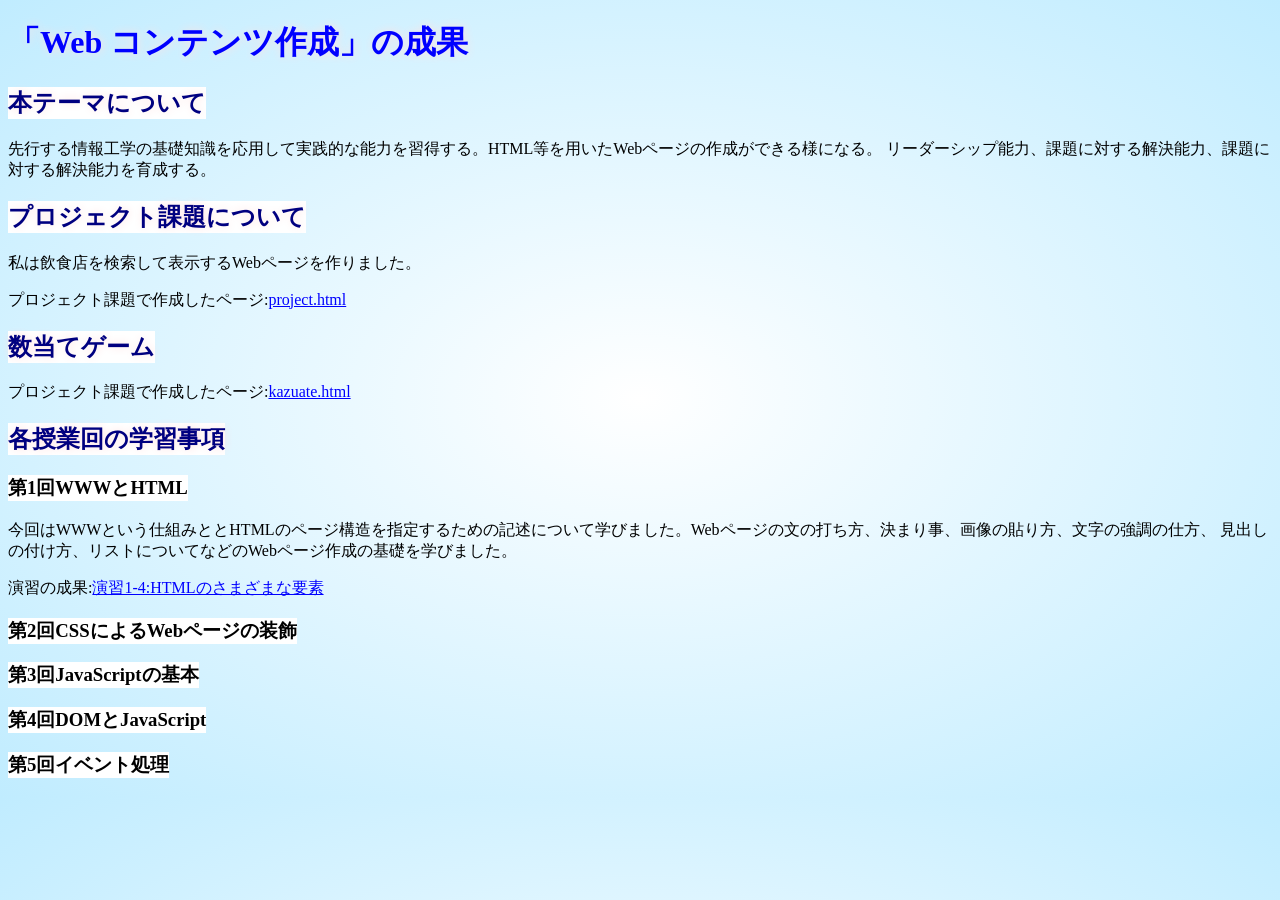
<file: index.html>
<!DOCTYPE html>
<html>
  <head>
    <meta charset="utf-8">
    <title>My test page</title>
    <link rel="stylesheet" href="style.css">
  </head>
  <body>
    <h1>「Web コンテンツ作成」の成果</h1>
    <h2>本テーマについて</h2>
    先行する情報工学の基礎知識を応用して実践的な能力を習得する。HTML等を用いたWebページの作成ができる様になる。
    リーダーシップ能力、課題に対する解決能力、課題に対する解決能力を育成する。
    <h2>プロジェクト課題について</h2>
    <p>私は飲食店を検索して表示するWebページを作りました。</p>
    プロジェクト課題で作成したページ:<a href="./project.html"
			title="project.html"
			target="_blank">project.html</a>
    <h2>数当てゲーム</h2>
    プロジェクト課題で作成したページ:<a href="./kazuate.html"
			title="kazuate.html"
			target="_blank">kazuate.html</a>
    <h2>各授業回の学習事項</h2>
    <h3>第1回WWWとHTML</h3>
    <p>今回はWWWという仕組みととHTMLのページ構造を指定するための記述について学びました。Webページの文の打ち方、決まり事、画像の貼り方、文字の強調の仕方、
    見出しの付け方、リストについてなどのWebページ作成の基礎を学びました。</p>
    <p>演習の成果:<a href="./practice-html/elements.html"
			title="elements.html"
			target="_blank">演習1-4:HTMLのさまざまな要素</a></p>
    <h3>第2回CSSによるWebページの装飾</h3>
    <h3>第3回JavaScriptの基本</h3>
    <h3>第4回DOMとJavaScript</h3>
    <h3>第5回イベント処理</h3>
  </body>
</html>
</file>
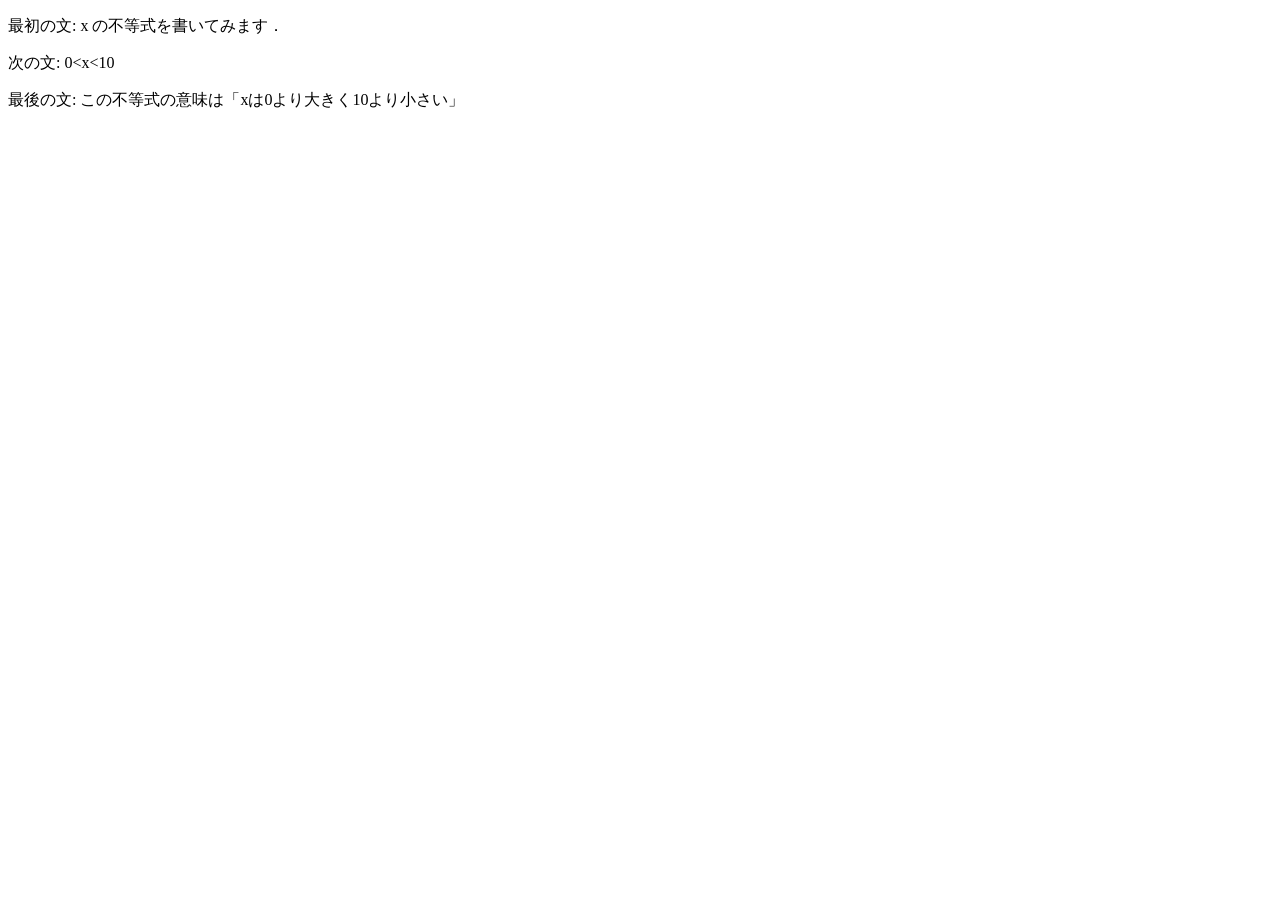
<file: practice-html/structure.html>
<!DOCTYPE html>
<html>
  <head>
    <meta charset="utf-8">
    <title>演習1-3</title>
  </head>
  <body>
    <p>最初の文: x の不等式を書いてみます．</p>
    <p>次の文: 0&lt;x&lt;10</p>
    <p>最後の文: この不等式の意味は「xは0より大きく10より小さい」</p>

  </body>
</html>

<!--<p>これは不要な文章です．</p>-->
</file>
<file: style.css>
body{
    background: radial-gradient(white, #c0ecff);
}
h1{
    color:blue;
    text-shadow: rgb(255, 224, 224) 1px 0 10px;

}
h2{
    background: white;
    width: fit-content;
    color:navy;
    text-shadow: rgb(255, 224, 224) 1px 0 10px;
    
}
a:hover{
    color:brown

}
a:link {
  color:blue
}

a:visited {
  color:rebeccapurple;
}

h3{background-color: white;
    width: fit-content;
}
</file>
